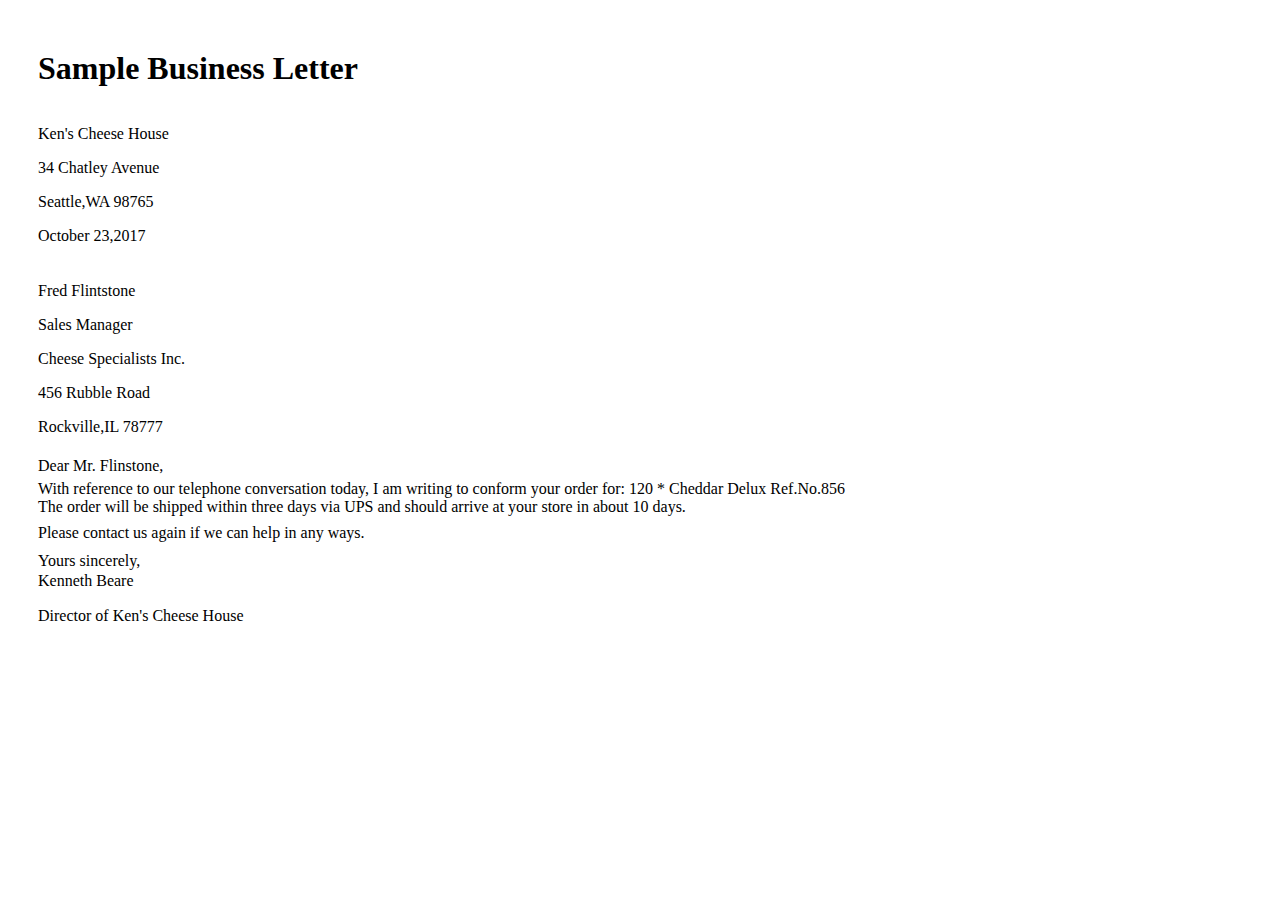
<file: THA 1/DAY-1.HTML>
<!DOCTYPE html>
<head>
    <link rel="stylesheet" href="DAY1.CSS">
    <title>Sample Business Letter</title>
    <div class="heading">
        <h1>Sample Business Letter</h1>
        <div class="address">
            
            <p>Ken's Cheese House</p>
                <p>34 Chatley Avenue</p>
                <p>Seattle,WA 98765</p>
            

        </div>
        <div class="date">
            <p>October 23,2017</p>

        </div>
        <div class="shi">
            
        <div class="to">
            <p>Fred Flintstone</p>
            <p>Sales Manager</p>
            <p>Cheese Specialists Inc.</p>
            <p>456 Rubble Road</p>
            <p>Rockville,IL 78777</p>
    
        
    </div>
    <div class="sub">Dear Mr. Flinstone,</div>
    <div class="p1">With reference to our telephone conversation today, I am writing to conform your order for: 120 * Cheddar Delux Ref.No.856</div>
    <div>The order will be shipped within three days via UPS and should arrive at your store in about 10 days.</div>
        </div>
        <div class="thankyou">Please contact us again if we can help in any ways.</div>
        <div class="end">Yours sincerely,
            <p>Kenneth Beare</p>
            <p>Director of Ken's Cheese House</p>
        </div>

        
    
    
    
</head>
</file>
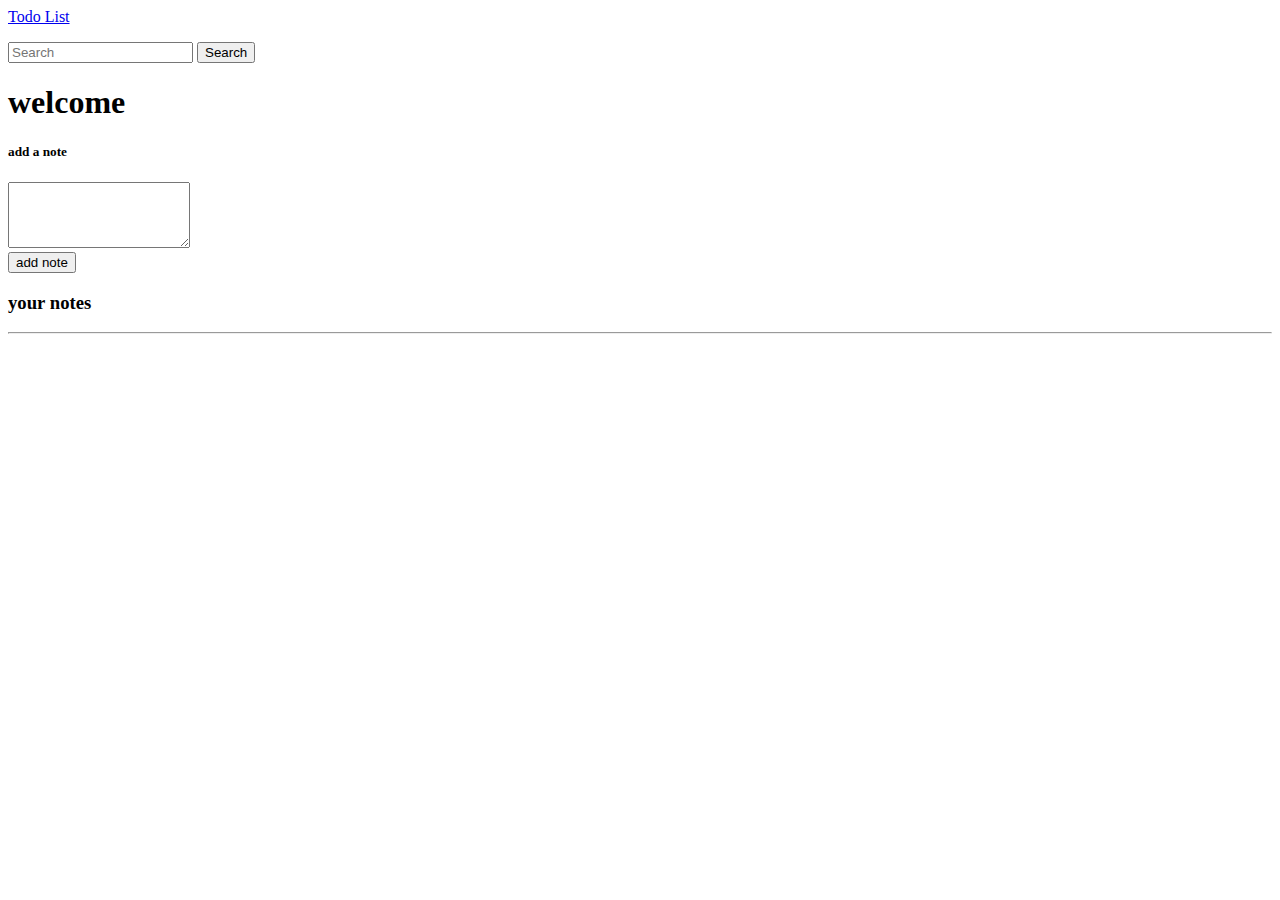
<file: THA 10/index1.html>
<!DOCTYPE html>
<html lang="en">

<head>
    <meta charset="UTF-8">
    <meta http-equiv="X-UA-Compatible" content="IE=edge">
    <meta name="viewport" content="width=device-width, initial-scale=1.0">
    <title>note</title>
    <link href="https://cdn.jsdelivr.net/npm/bootstrap@5.0.2/dist/css/bootstrap.min.css" rel="stylesheet"
        integrity="sha384-EVSTQN3/azprG1Anm3QDgpJLIm9Nao0Yz1ztcQTwFspd3yD65VohhpuuCOmLASjC" crossorigin="anonymous">
</head>

<body>
    <nav class="navbar navbar-expand-lg navbar-dark bg-dark">
        <div class="container-fluid">
            <a class="navbar-brand" href="#">Todo List</a>
            
            <div class="collapse navbar-collapse" id="navbarSupportedContent">
                <ul class="navbar-nav me-auto mb-2 mb-lg-0">
               </ul>
                <form class="d-flex">
                    <input class="form-control me-2" id="searchTxt" type="search" placeholder="Search" aria-label="Search">
                    <button  class="btn btn-outline-success" type="submit">Search</button>
                </form>
            </div>
        </div>
    </nav>

<div class="container my-4  "><h1>welcome</h1></div>

<div class="card" style="width: 50rem;">
    
    <div class="card-body">
      <h5 class="card-title">add a note</h5>
     <div class="mb-3">
        <label for="exampleFormControlTextarea1" class="form-label"></label>
        <textarea class="form-control" id="addTxt" rows="4"></textarea>
      </div>
      <button class="btn btn-primary" id="addbtn">add note</button>
    </div>
  </div>
  <h3>your notes</h3>
<hr>
 <div id="notes" class="row container-fluid">

</div>

    <script src="https://cdn.jsdelivr.net/npm/bootstrap@5.0.2/dist/js/bootstrap.bundle.min.js"
        integrity="sha384-MrcW6ZMFYlzcLA8Nl+NtUVF0sA7MsXsP1UyJoMp4YLEuNSfAP+JcXn/tWtIaxVXM"
        crossorigin="anonymous"></script>
    <script src="https://cdn.jsdelivr.net/npm/@popperjs/core@2.9.2/dist/umd/popper.min.js"
        integrity="sha384-IQsoLXl5PILFhosVNubq5LC7Qb9DXgDA9i+tQ8Zj3iwWAwPtgFTxbJ8NT4GN1R8p"
        crossorigin="anonymous"></script>
    <script src="https://cdn.jsdelivr.net/npm/bootstrap@5.0.2/dist/js/bootstrap.min.js"
        integrity="sha384-cVKIPhGWiC2Al4u+LWgxfKTRIcfu0JTxR+EQDz/bgldoEyl4H0zUF0QKbrJ0EcQF"
        crossorigin="anonymous"></script>
    <script src="index.js"></script>
</body>

</html>
</file>
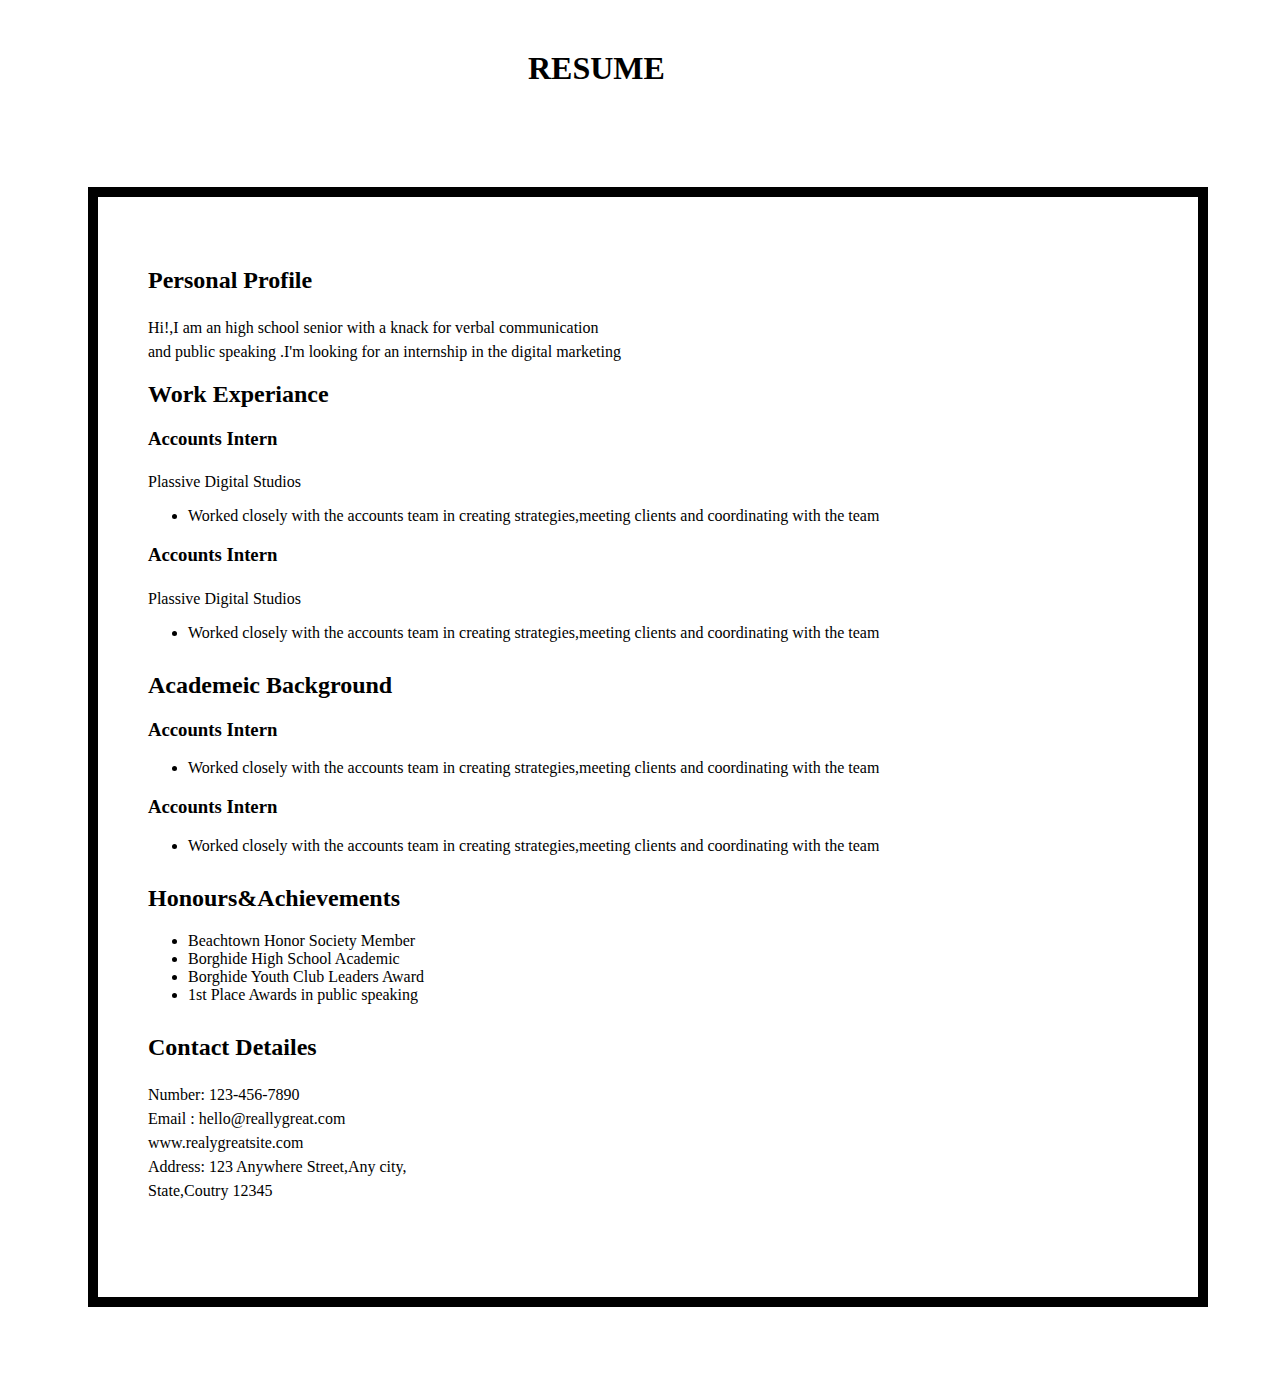
<file: THA 2/THA2.html>
<!DOCTYPE html>
<style>
    .vertical {
        border-left: 6px solid black;
        height: 300px;
        position:absolute;
        left: 50%;
    }
</style>
<head>
    <link rel="stylesheet" href="THA 2.css">
    <title>Sample Business Letter</title>
    <body>
        <div class="heading">
            <h1>RESUME</h1>
        </div>
        <div class="main">
           <div class="column1">
               <h2>Personal Profile</h2>
               <p>Hi!,I am an high school senior with a knack for verbal communication</p>
               <p>and public speaking .I'm looking for an internship in the digital marketing</p>
               <div class="col2">
                <h2>Work Experiance</h2>
                <h3>Accounts Intern</h3>
                <p>Plassive Digital Studios</p>
                <ul>
                    
                    <li>Worked closely with the accounts team in creating strategies,meeting clients and coordinating with the team</li>
                </ul>
                    <h3>Accounts Intern</h2>
                    <p>Plassive Digital Studios</p>
                    <ul>
                        <li>Worked closely with the accounts team in creating strategies,meeting clients and coordinating with the team</li>
                    </ul>
                    
                
            </div>
            <div class="gap2"></div>
            <div class="aca">
                <h2>Academeic Background</h2>
                <h3>Accounts Intern</h3>
                <ul>
                    <li>Worked closely with the accounts team in creating strategies,meeting clients and coordinating with the team</li>
                </ul>
                <h3>Accounts Intern</h3>
                <ul>
                    <li>Worked closely with the accounts team in creating strategies,meeting clients and coordinating with the team</li>
                </ul>

            </div>
               <div class="gap"></div>
               
               <div class="achi">
                   <h2>Honours&Achievements</h2>
                   <ul>
                       <li>Beachtown Honor Society Member</li>
                       <li>Borghide High School Academic </li>
                       <li>Borghide Youth Club Leaders Award</li>
                       <li>1st Place Awards in public speaking</li>
                       
                   </ul>
                   <div class="gap1"></div>
                   <div class="cont">
                       <h2>Contact Detailes</h2>
                       <p>Number: 123-456-7890</p>
                       <p>Email : hello@reallygreat.com</p>
                       <p>www.realygreatsite.com</p>
                       <p>
                           Address: 123 Anywhere Street,Any city,
                       </p> 
                       <p>State,Coutry 12345</p>                 
                    </div>
               </div>

           </div>
           

            </div>
        </div>
    </body>
    
    
    
    
    
</head>
</file>
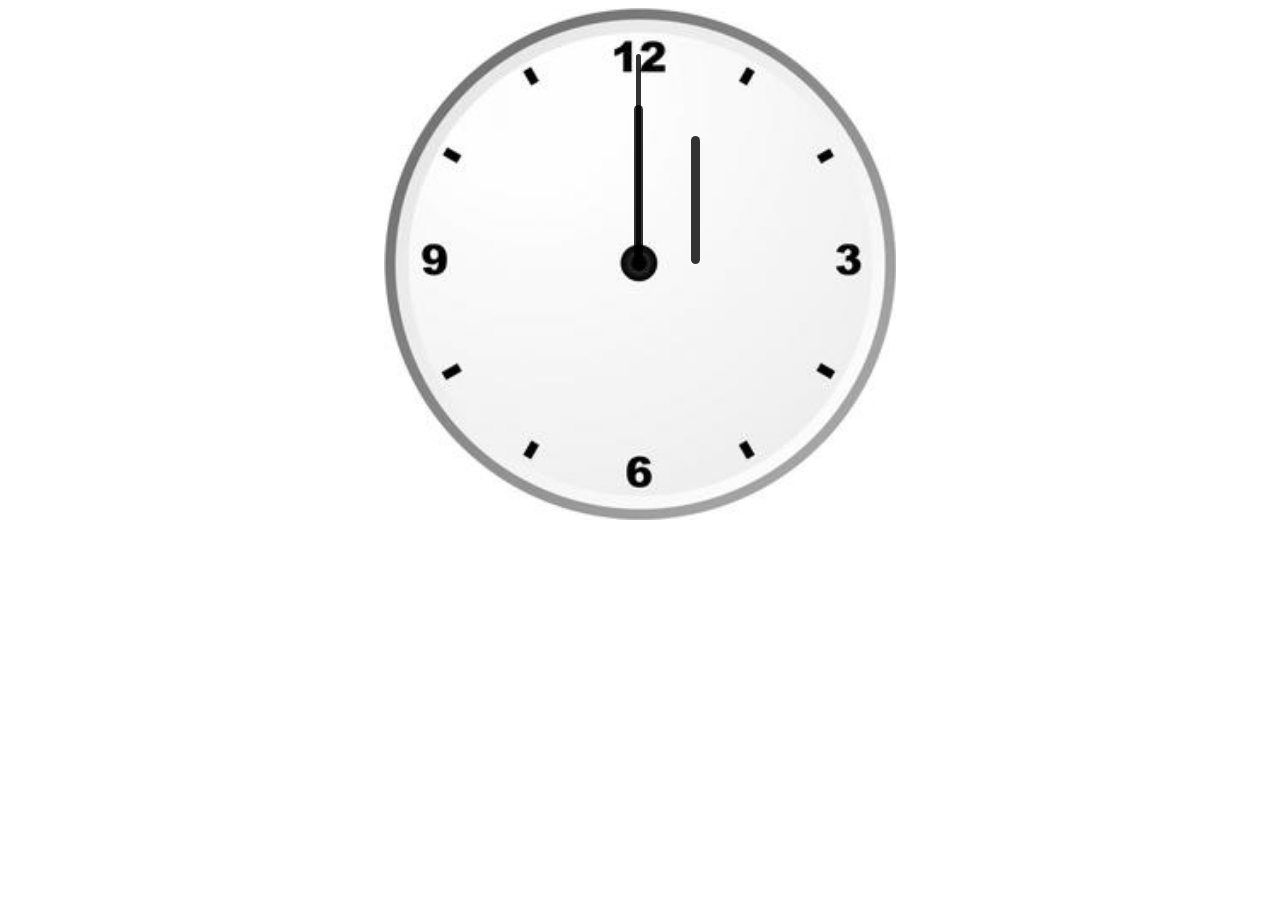
<file: THA 3/THA 3.html>
<!DOCTYPE html>
<html lang="en">
<head>
    <link rel="stylesheet" href="THA3.css">
    
</head>
<body>
    <div id="clockContainer">
        <div id="hour"></div>
        <div id="minute"></div>
        <div id="second"></div>
    </div>
</body>
</html>
</file>
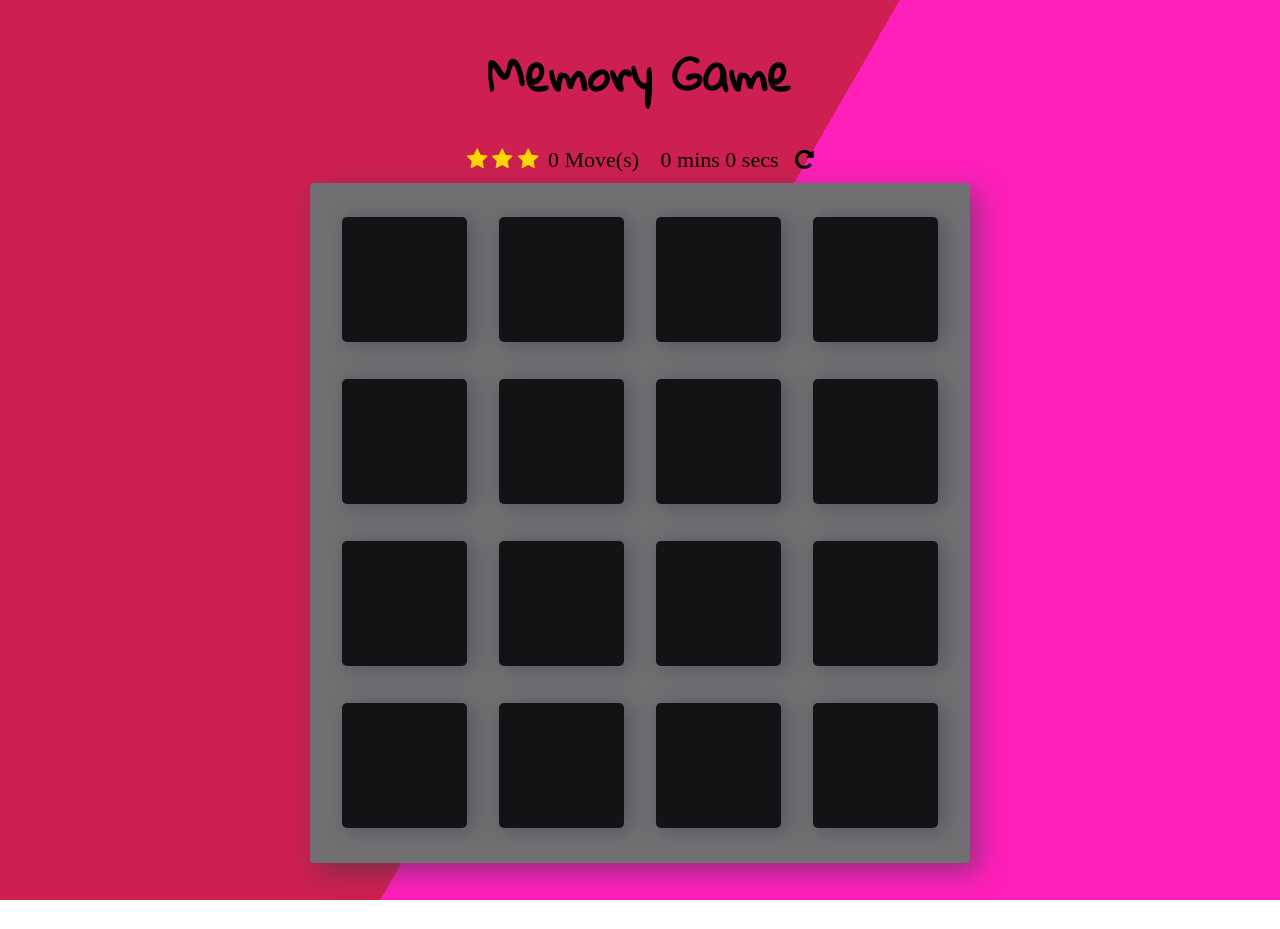
<file: THA 7/THA7.html>
<!doctype html>
<html lang="en">
    <div class="bg"></div>
<div class="bg bg2"></div>
<div class="bg bg3"></div>
<head>
    <meta charset="utf-8">
    <title>Memory Game</title>
    <meta name="description" content="">
    <meta name="viewport" content="width=device-width, initial-scale=1">
    <link rel="stylesheet prefetch" href="https://maxcdn.bootstrapcdn.com/font-awesome/4.6.1/css/font-awesome.min.css">
    <link rel="stylesheet prefetch" href="https://fonts.googleapis.com/css?family=Coda">
    <link rel="stylesheet prefetch" href="https://fonts.googleapis.com/css?family=Gloria+Hallelujah|Permanent+Marker" >
    <link rel="stylesheet" href="THA 7.css">
</head>
<body>

    <div class="container">
        <header>
            <h1>Memory Game</h1>
        </header>

        <section class="score-panel">
        	<ul class="stars">
        		<li><i class="fa fa-star"></i></li>
        		<li><i class="fa fa-star"></i></li>
        		<li><i class="fa fa-star"></i></li>
        	</ul>

        	<span class="moves">0</span> Move(s)

            <div class="timer">
            </div>

            <div class="restart" onclick=startGame()>
        		<i class="fa fa-repeat"></i>
        	</div>
        </section>

        <ul class="deck" id="card-deck">
            <li class="card" type="diamond">
                <i class="fa fa-diamond"></i>
            </li>
            <li class="card" type="plane">
                <i class="fa fa-paper-plane-o"></i>
            </li>
            <li class="card match" type="anchor">
                <i class="fa fa-anchor"></i>
            </li>
            <li class="card" type="bolt" >
                <i class="fa fa-bolt"></i>
            </li>
            <li class="card" type="cube">
                <i class="fa fa-cube"></i>
            </li>
            <li class="card match" type="anchor">
                <i class="fa fa-anchor"></i>
            </li>
            <li class="card" type="leaf">
                <i class="fa fa-leaf"></i>
            </li>
            <li class="card" type="bicycle">
                <i class="fa fa-bicycle"></i>
            </li>
            <li class="card" type="diamond">
                <i class="fa fa-diamond"></i>
            </li>
            <li class="card" type="bomb">
                <i class="fa fa-bomb"></i>
            </li>
            <li class="card" type="leaf">
                <i class="fa fa-leaf"></i>
            </li>
            <li class="card" type="bomb">
                <i class="fa fa-bomb"></i>
            </li>
            <li class="card open show" type="bolt">
                <i class="fa fa-bolt"></i>
            </li>
            <li class="card" type="bicycle">
                <i class="fa fa-bicycle"></i>
            </li>
            <li class="card" type="plane">
                <i class="fa fa-paper-plane-o"></i>
            </li>
            <li class="card" type="cube">
                <i class="fa fa-cube"></i>
            </li>
        </ul>

        <div id="popup1" class="overlay">
            <div class="popup">
                <h2>Congratulations 🎉</h2>
                <a class="close" href=# >×</a>
                <div class="content-1">
                    Congratulations you're a winner 🎉🎉
                </div>
                <div class="content-2">
                    <p>You made <span id=finalMove> </span> moves </p>
                    <p>in <span id=totalTime> </span> </p>
                    <p>Rating:  <span id=starRating></span></p>
                </div>
                <button id="play-again"onclick="playAgain()">
                    Play again 😄</a>
                </button>
            </div>
        </div>

    </div>
    <script src="tHA7th.js"></script>
</body>
</html>
</file>
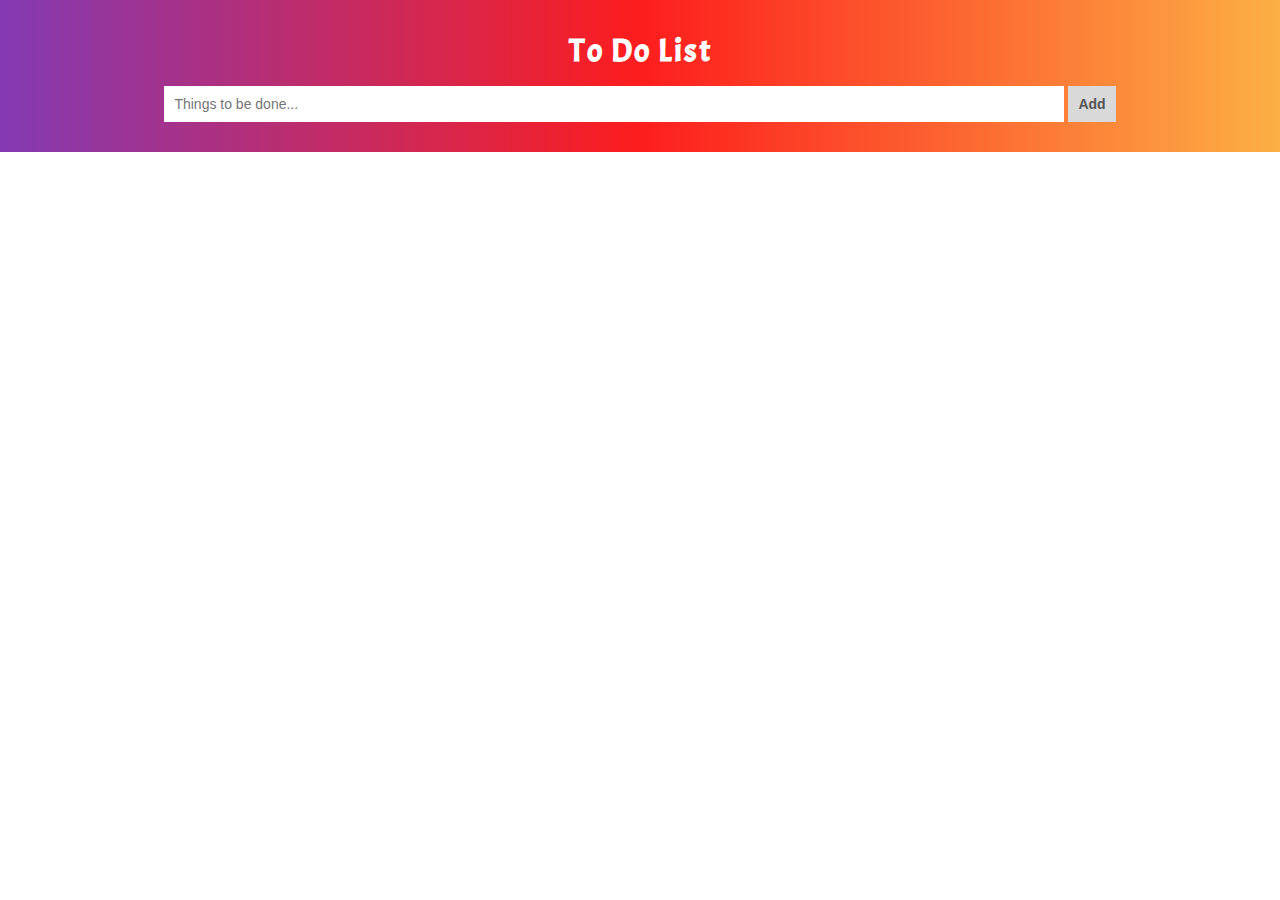
<file: THA 9/THA 9.html>
<!DOCTYPE html>
<html>
  <head>
    <meta http-equiv="Content-Type" content="text/html;charset=UTF-8">
    <meta name="viewport" content="width=device-width, initial-scale=1" />
    <link rel="stylesheet" href="tha9.css" />
    <script src="Tha 9.js" crossorigin="anonymous">
    </script>
    <title>ToDo List</title>
  </head>
  <body>
    <header>
      <h1>To Do List</h1>
      <input type="text" id="myInput" placeholder="Things to be done..." />
      <span class="addBtn" id="add_button">Add</span>
    </header>
    <ul id="myUL">
      
    </ul>
    <!-- The link below is for the js file without using class  -->
    <!-- <script src="script.js"></script> -->
    <script src="THA9.js"></script>
  </body>
</html>
</file>
<file: THA 1/DAY1.CSS>
.heading {
    margin-top: 50px;
    margin-bottom: 50px;
    margin-right: 30px;
    margin-left: 30px;
  }
  .address{
    margin-top: 1px;
    padding-top: 1px;
  }
 .to{
    margin-top: 1px;
     padding-top: 5px;
    
 }
 .sub{
    padding-top: 5px;
 }
 .p1{
    padding-top: 5px;
    padding-right:40px;
 }
 .shi{
     margin-right: 80px;
 }
 .thankyou{
    padding-top: 8px;

 }
 .end{
    padding-top: 10px;
 }
 .end p{
     margin-top: 1px;
     padding-top: 1px;
 }
</file>
<file: THA 2/THA 2.css>
.main{
    background-color: white;
    width: 1000px;
    height: 1000px;;
    border: 10px solid black;
    padding: 50px;
    margin: 80px;
  }
  
  .heading{
      margin: 50px 520px 100px ;
  }
  .column1{
      margin-right: 200px;
  }
  .column1 p{
    margin-top: 1px;
    margin-bottom: 0px;
    padding-top: 5px;
  }
  .gap{
      margin-top: 30px;
      margin-bottom: 30px;
  }
  .gap1{
    margin-top: 30px;
    margin-bottom: 30px;
  }
  .cont p{
    margin-top: 1px;
    margin-bottom: 0px;
    padding-top: 5px;
  }
  .gap2{
    margin-top: 30px;
    margin-bottom: 30px;
  }
</file>
<file: THA 3/THA3.css>
#clockContainer {
    position: relative;
    margin: auto;
    height: 40vw;
    /*to make the height and width responsive*/
    width: 40vw;
    background: url(clock.jpg) no-repeat;
    /*setting our background image*/
    background-size: 100%;
}
  
#hour,
#minute,
#second {
    position: absolute;
    background: black;
    border-radius: 10px;
    transform-origin: bottom;
}
  
#hour {
    width: 1.8%;
    height: 25%;
    top: 25%;
    left: 60%;
    opacity: 0.8;
}
  
#minute {
    width: 1.6%;
    height: 30%;
    top: 19%;
    left: 48.9%;
    opacity: 0.8;
}
  
#second {
    width: 1%;
    height: 40%;
    top: 9%;
    left: 49.25%;
    opacity: 0.8;
}
</file>
<file: THA 7/THA 7.css>
html {
    height:100%;
  }
  
  body {
    margin:0;
  }
  
  .bg {
    animation:slide 3s ease-in-out infinite alternate;
    background-image: linear-gradient(-60deg, #FF00B1 50%,#C70039 50%);
    bottom:0;
    left:-50%;
    opacity:.5;
    position:fixed;
    right:-50%;
    top:0;
    z-index:-1;
  }
  
  .bg2 {
    animation-direction:alternate-reverse;
    animation-duration:4s;
  }
  
  .bg3 {
    animation-duration:5s;
  }
  
  .content {
    background-color:#581845;
    border-radius:.25em;
    box-shadow:0 0 .25em #FF5733;
    box-sizing:border-box;
    left:50%;
    padding:10vmin;
    position:fixed;
    text-align:center;
    top:50%;
    transform:translate(-50%, -50%);
  }
  @keyframes slide {
  0% {
    transform:translateX(-25%);
  }
  100% {
    transform:translateX(25%);
  }
}

html {
	box-sizing: border-box;
}

*,
*::before,
*::after {
	box-sizing: inherit;
}

html,
body {
	width: 100%;
	height: 100%;
	margin: 0;
	padding: 0;
}

body {
	background: #ffffff;
	font-family: 'Permanent Marker', cursive;
	font-size: 16px;
}

.container {
	display: flex;
	justify-content: center;
	align-items: center;
	flex-direction: column;
}

h1 {
	font-family: 'Gloria Hallelujah', cursive;
}


/*
 * Styles for the deck of cards
 */


.deck {
	width: 85%;
	background: #716F71;
	padding: 1rem;
	border-radius: 4px;
	box-shadow: 8px 9px 26px 0 rgba(46, 61, 73, 0.5);
	display: flex;
	flex-wrap: wrap;
	justify-content: space-around;
	align-items: center;
	margin: 0 0 3em;
}

.deck .card {
	height: 3.7rem;
	width: 3.7rem;
	margin: 0.2rem 0.2rem;
	background: #141214;;
	font-size: 0;
	color: #ffffff;
	border-radius: 5px;
	cursor: pointer;
	display: flex;
	justify-content: center;
	align-items: center;
	box-shadow: 5px 2px 20px 0 rgba(46, 61, 73, 0.5);
}

.deck .card.open {
	transform: rotateY(0);
	background: #02b3e4;
	cursor: default;
	animation-name: flipInY;
	-webkit-backface-visibility: visible !important;
	backface-visibility: visible !important;
	animation-duration: .75s;
}

.deck .card.show {
	font-size: 33px;
}

.deck .card.match {
	cursor: default;
	background: #E5F720;
	font-size: 33px;
	animation-name: rubberBand;
	-webkit-backface-visibility: visible !important;
	backface-visibility: visible !important;
	animation-duration: .75s;
}

.deck .card.unmatched {
	animation-name: pulse;
	-webkit-backface-visibility: visible !important;
	backface-visibility: visible !important;
	animation-duration: .75s;
	background: #e2043b;
}

.deck .card.disabled {
	pointer-events: none;
	opacity: 0.9;
}


/*
 * Styles for the Score Panel
 */


.score-panel {
	text-align: left;
	margin-bottom: 10px;
}

.score-panel .stars {
	margin: 0;
	padding: 0;
	display: inline-block;
	margin: 0 5px 0 0;
}

.score-panel .stars li {
	list-style: none;
	display: inline-block;
}

.score-panel .restart {
	float: right;
	cursor: pointer;
}

.fa-star {
	color: #FFD700;
}

.timer {
	display: inline-block;
	margin: 0 1rem;
}


/*
 * Styles for congratulations modal
 */


.overlay {
	position: fixed;
	top: 0;
	bottom: 0;
	left: 0;
	right: 0;
	background: rgba(0, 0, 0, 0.7);
	transition: opacity 500ms;
	visibility: hidden;
	opacity: 0;
}

.overlay:target {
	visibility: visible;
	opacity: 1;
}
  
.popup {
	margin: 70px auto;
	padding: 20px;
	background: #ffffff;
	border-radius: 5px;
	width: 85%;
	position: relative;
	transition: all 5s ease-in-out;
	font-family: 'Gloria Hallelujah', cursive;
}
  
.popup h2 {
	margin-top: 0;
	color: #333;
	font-family: Tahoma, Arial, sans-serif;
}

.popup .close {
	position: absolute;
	top: 20px;
	right: 30px;
	transition: all 200ms;
	font-size: 30px;
	font-weight: bold;
	text-decoration: none;
	color: #333;
}

.popup .close:hover {
	color: #E5F720;
}

.popup .content-1,
.content-2 {
	max-height: 30%;
	overflow: auto;
	text-align: center;
}

.show {
	visibility: visible !important;
	opacity: 100 !important;
}

#starRating li {
	display: inline-block;
}

#play-again {
	background-color: #141214;
	padding: 0.7rem 1rem;
	font-size: 1.1rem;
	display: block;
	margin: 0 auto;
	width: 50%;
	font-family: 'Gloria Hallelujah', cursive;
	color: #ffffff;
	border-radius: 5px;
}

/* animations */
@keyframes flipInY {
	from {
		transform: perspective(400px) rotate3d(0, 1, 0, 90deg);
		animation-timing-function: ease-in;
		opacity: 0;
	}

	40% {
		transform: perspective(400px) rotate3d(0, 1, 0, -20deg);
		animation-timing-function: ease-in;
	}

	60% {
		transform: perspective(400px) rotate3d(0, 1, 0, 10deg);
		opacity: 1;
	}

	80% {
		transform: perspective(400px) rotate3d(0, 1, 0, -5deg);
	}

	to {
		transform: perspective(400px);
	}
}

@keyframes rubberBand {
	from {
		transform: scale3d(1, 1, 1);
	}

	30% {
		transform: scale3d(1.25, 0.75, 1);
	}

	40% {
		transform: scale3d(0.75, 1.25, 1);
	}

	50% {
		transform: scale3d(1.15, 0.85, 1);
	}

	65% {
		transform: scale3d(.95, 1.05, 1);
	}

	75% {
		transform: scale3d(1.05, .95, 1);
	}

	to {
		transform: scale3d(1, 1, 1);
	}
}

@keyframes pulse {
	from {
		transform: scale3d(1, 1, 1);
	}

	50% {
		transform: scale3d(1.2, 1.2, 1.2);
	}

	to {
		transform: scale3d(1, 1, 1);
	}
}


/****** Media queries
***************************/


@media (max-width: 320px) {
	.deck {
		width: 85%;
	}

	.deck .card {
		height: 4.7rem;
		width: 4.7rem;
	}
}


/* For Tablets and larger screens
****************/

@media (min-width: 768px) {
	.container {
		font-size: 22px;
	}

	.deck {
		width: 660px;
		height: 680px;
	}

	.deck .card {
		height: 125px;
		width: 125px;
	}

	.popup {
		width: 60%;
	}
}
</file>
<file: THA 9/tha9.css>
@import url('https://fonts.googleapis.com/css2?family=Acme&display=swap');

/* Resetting the document */
* {
  margin: 0;
  padding: 0;
  box-sizing: border-box;
}

/* Style the header */
header {
  background: linear-gradient(90deg, rgba(131,58,180,1) 0%,
                                     rgba(253,29,29,1) 50%, 
                                     rgba(252,176,69,1) 100%);
  padding: 30px 40px;
  color: white;
  text-align: center;
}

h1 {
  font-family: 'Acme', sans-serif;
  letter-spacing: 2px;
  margin-bottom: 15px;;
}

input {
  width: 75%;
  margin-right: 0;
  padding: 10px;
  border: none;
  font-size: 14px;
  font-family: Verdana, Geneva, Tahoma, sans-serif;
}

.addBtn {
  width: 25%;
  padding: 10px;
  margin-left:0;
  background: #d9d9d9;
  color: #555;
  text-align: center;
  font-size: 14px;
  cursor: pointer;
  transition: 0.3s;
  font-family: Verdana, Geneva, Tahoma, sans-serif;
  font-weight: bold;
}

.addBtn:hover {
  background-color: #bbb;
  color: #FFF;
}

/* Style the list items */
ul li {
  cursor: pointer;
  position: relative;
  padding: 12px 8px 12px 40px;
  list-style-type: none;
  background: rgb(102, 99, 99);
  font-size: 14px;
  transition: 0.2s;
  font-family: Verdana, Geneva, Tahoma, sans-serif;


  /* make the list items unselectable */
  -webkit-user-select: none;
  -moz-user-select: none;
  -ms-user-select: none;
  user-select: none;
}

/* Set all odd list items to a different color (zebra-stripes) */
ul li:nth-child(odd) {
  background: #b2bec3;
}

/* Darker background-color on hover */
ul li:hover {
  background: #ddd;
}

/* When clicked on, add a background color and strike out text */
ul li.checked {
  background: #888;
  color: #fff;
  text-decoration: line-through;
}

/* Add a "checked" mark when clicked on */
ul li.checked::before {
  content: "";
  position: absolute;
  border-color: #fff;
  border-style: solid;
  border-width: 0 2px 2px 0;
  top: 10px;
  left: 16px;
  transform: rotate(45deg);
  height: 15px;
  width: 7px;
}

/* Style the trash button */
.far {
  position: absolute;
  right: 0;
  top: 0;
  padding: 12px 16px 12px 16px;
}

.far:hover {
  background-color: tomato;
  color: white;
}
</file>
